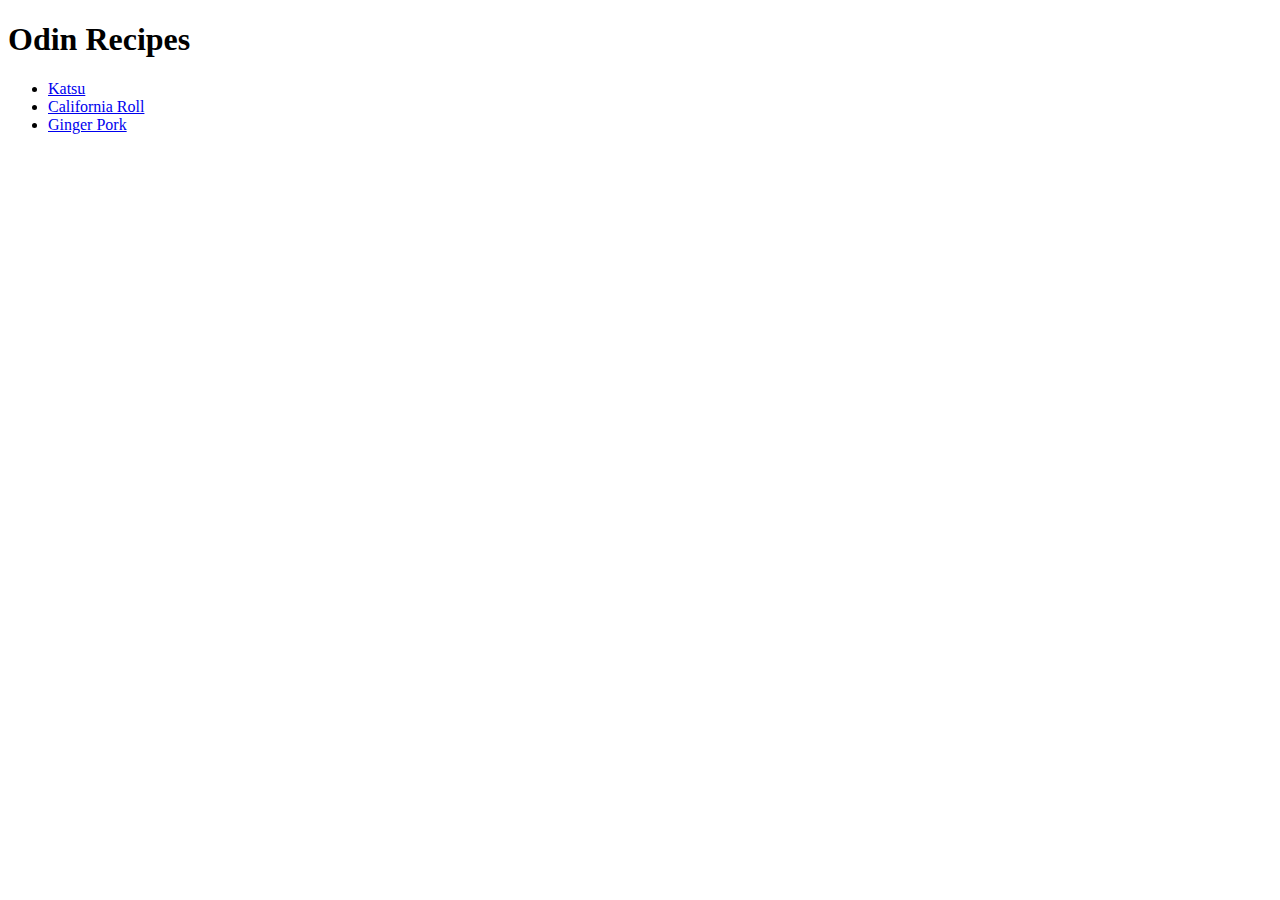
<file: index.html>
<!DOCTYPE html>
<html lang="en">

  <head>
    <meta charset="UTF-8">
    <meta http-equiv="X-UA-Compatible" content="IE=edge">
    <meta name="viewport" content="width=device-width, initial-scale=1.0">
    <title>Odin Recipes</title>
  </head>

  <body>
    <h1>Odin Recipes</h1>
    <ul>
      <li><a href="recipes/katsu.html">Katsu</a></li>
      <li><a href="recipes/california-roll.html">California Roll</a></li>
      <li><a href="recipes/ginger-pork.html">Ginger Pork</a></li>
    </ul>
  </body>

</html>
</file>
